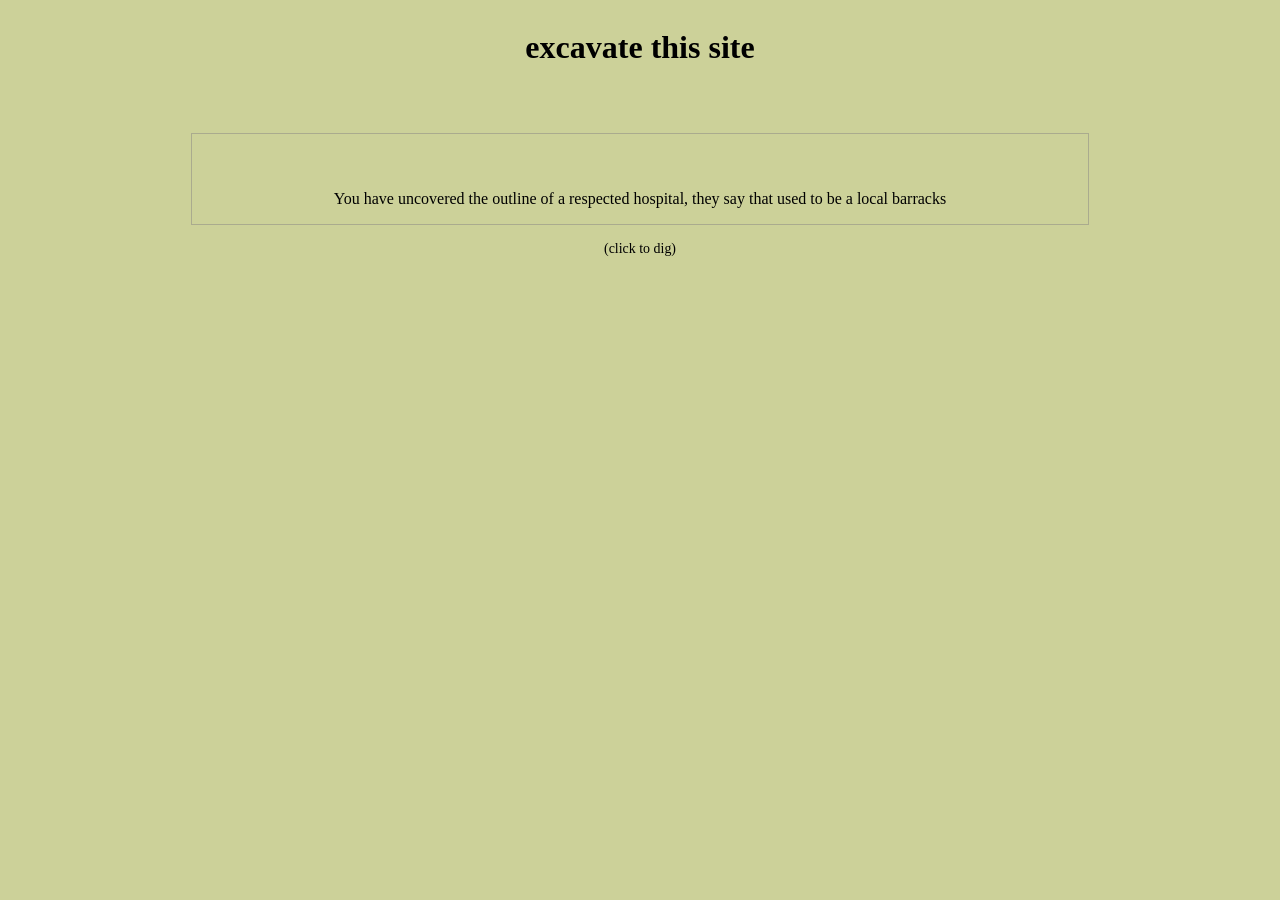
<file: public/index.html>
<!doctype html>
<html lang="en">

<head>
  <meta charset="UTF-8" />
  <meta name="viewport" content="width=device-width, initial-scale=1.0" />
  <meta http-equiv="X-UA-Compatible" content="ie=edge" />
  <meta name="description" content="swizzard dot pizza: archaeology simulator 1000" />
  <meta property="og:description" content="swizzard dot pizza: archaeology simulator 1000" />
  <meta property="twitter:description" content="swizzard dot pizza: archaeology simulator 1000" />
  <!-- <meta property="og:image" content="./selfie256.jpg" /> -->
  <!-- <meta property="twitter:image" content="./selfie256.jpg" /> -->
  <title>archaeology simulator 1000</title>
  <link rel="stylesheet" href="./style.css" />
</head>

<body>
  <div id="outer">
      <h1>excavate this site</h1>
      <div id="inner">
      </div>
      <p id="note">(click to dig)</p>
  </div>
  <script src="./vendored/jquery-4.0.0.min.js"></script>
  <script src="./vendored/tracery.min.js"></script>
  <script src="./index.js"></script>
</body>

</html>
</file>
<file: public/style.css>
body {
    --background-color: hsla(65, 38%, 71%, 1);
    --border-color: hsl(62.07,14.72%,61.37%);
    background: var(--background-color);
}

#outer {
    font-family: cursive;
    display: flex;
    justify-content: center;
    align-items: center;
    flex-direction: column;

    #inner {
        cursor: url("spade-icon.svg") 2 2, auto;
        display: flex;
        flex-direction: column-reverse;
        border: solid 1px var(--border-color);
        width: 70vw;
        min-height: 10vh;
        max-height: 70vh;
        margin-top: 5vh;
        overflow-y: scroll;

        .stratum {
            color: hsl(67.35 75.38 12.75 / calc(clamp(0.2, sibling-index() / sibling-count(), 1)));
            text-align: center;
        }
    }
    #note {
        font-size-adjust: 0.4;
    }
}

@media (max-width: 700px) {
    #outer #inner .stratum {
        color: #333908;
    }
}
</file>
